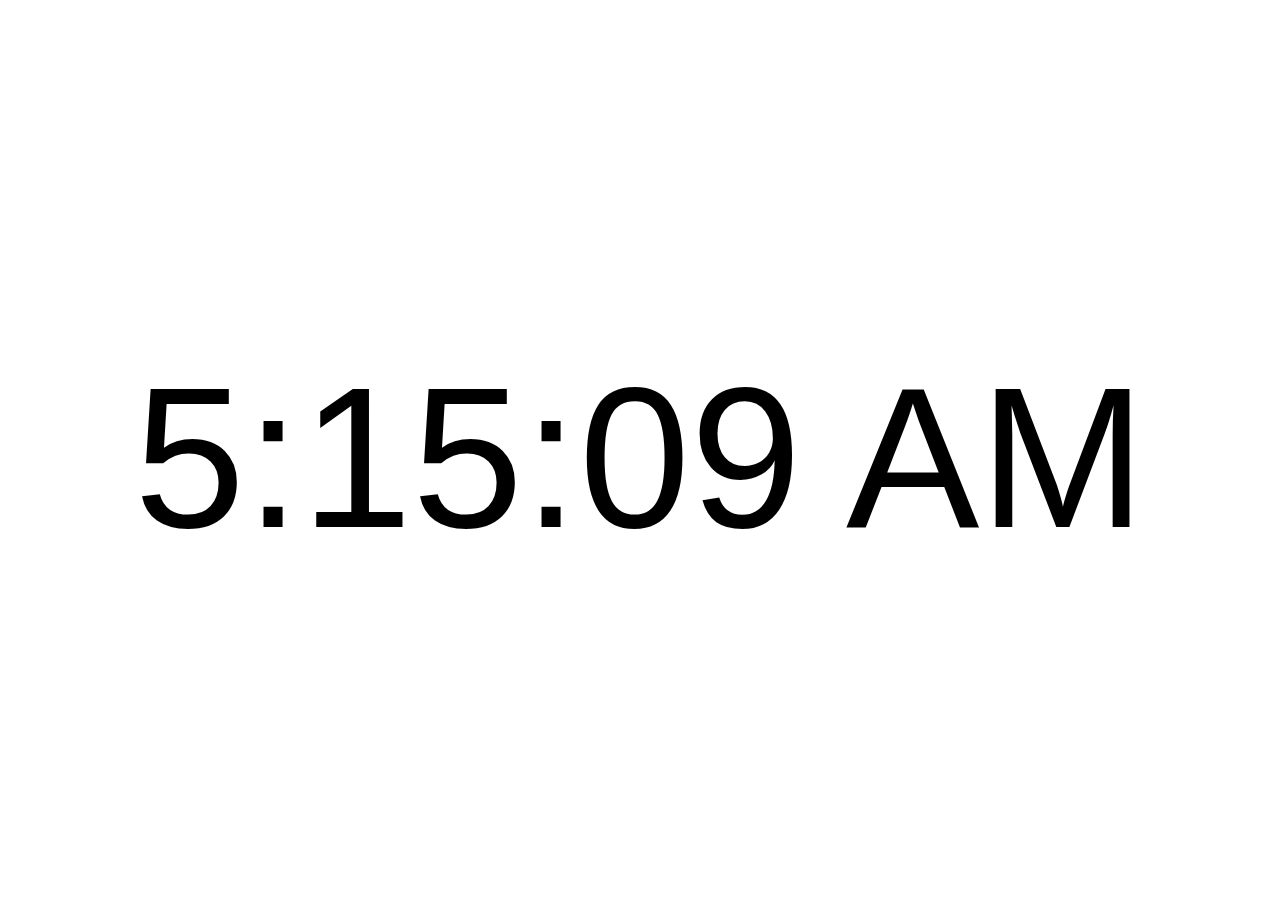
<file: async-callbacks/clock.html>
<!DOCTYPE html>
<html lang="en">
<head>
    <meta charset="UTF-8">
    <meta http-equiv="X-UA-Compatible" content="IE=edge">
    <meta name="viewport" content="width=device-width, initial-scale=1.0">
    <title>Document</title>
    <style>
        body {
            height: 100vh;
            display: flex;
            justify-content: center;
            align-items: center;
        }
        div {
            font-family: sans-serif;
            font-size: 200px;
        }
    </style>
</head>
<body>
   <div class="clock"></div> 
   <script>
       function displayTime() {
           const date = new Date();
           const time = date.toLocaleTimeString();
           document.querySelector('.clock').innerText = time;
       }
       displayTime();
       setInterval(displayTime, 1000);
   </script>
</body>
</html>
</file>
